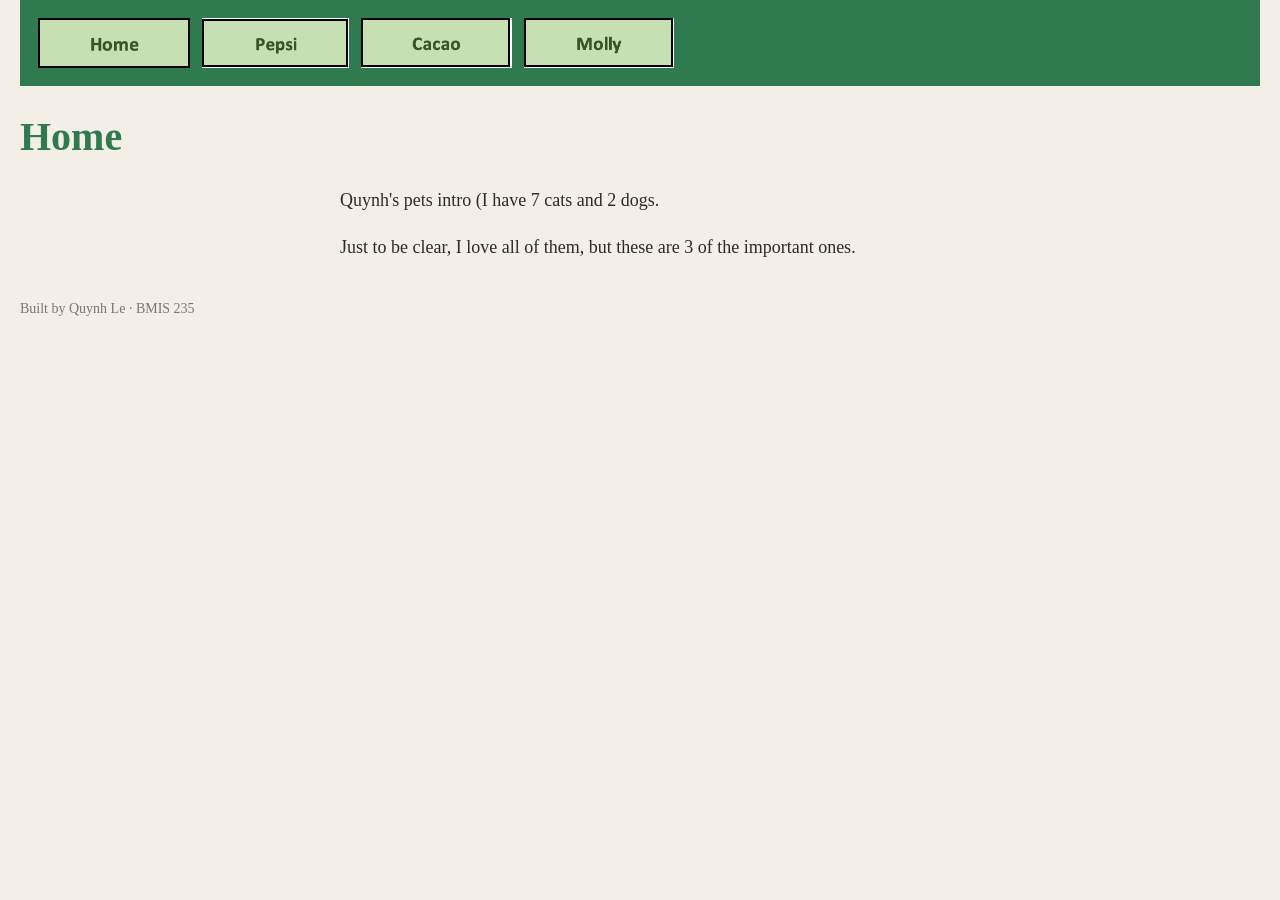
<file: index.html>
<!DOCTYPE html>
<!--
  Author: Quynh Le
  GU username: Quynh Le
  Course: BMIS 235 - HTML-3
-->
<html lang="en">
<head>
<meta charset="utf-8">
<meta name="author" content="Quynh Le">
<title>Home</title>

<!-- this one line connects the page to the stylesheet -->
<link rel="stylesheet" href="styles.css">
</head>
<body>

<!-- ===== MENU ============================================================
     The menu is four links. Each link wraps an image instead of words.
     Build it once on this page, check that every link works,
     then copy the whole <nav> block and paste it over the menu on the
     other three pages, so every page has the exact same menu.
     ===================================================================== -->
<nav>
    <a href="index.html"><img src="img/home.png" alt="Home"></a>
    <a href="page1.html"><img src="img/pepsi.png" alt="Page 1"></a>
    <a href="page2.html"><img src="img/cacao.png" alt="Page 2"></a>
    <a href="page3.html"><img src="img/molly.png" alt="Page 3"></a>
</nav>

<h1>Home</h1>
<p>Quynh's pets intro (I have 7 cats and 2 dogs.</p>
<p>Just to be clear, I love all of them, but these are 3 of the important ones.</p>

<!-- ===== SHOWCASE ======================================================
     This box is empty on purpose. In Part 7 you paste an interactive
     graphic BETWEEN the opening <div> and the closing </div> below.
     ===================================================================== -->
<div class="showcase"></div>

<!-- Footer: fill in your name -->
<footer>Built by Quynh Le &middot; BMIS 235</footer>

</body>
</html>
</file>
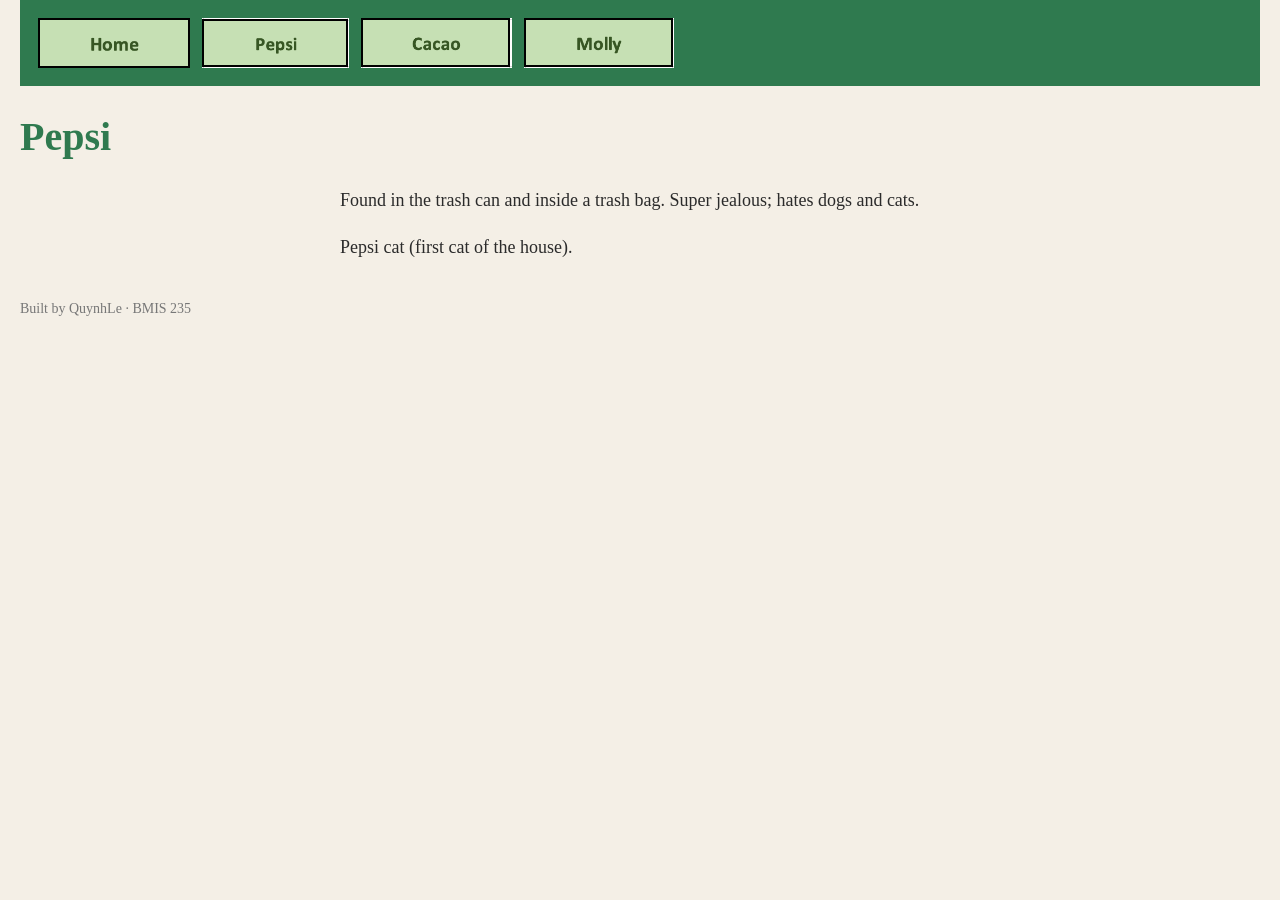
<file: page1.html>
<!DOCTYPE html>
<!--
  Author: QuynhLe
  GU username: QuynhLe
  Course: BMIS 235 - HTML-3
-->
<html lang="en">
<head>
<meta charset="utf-8">
<meta name="author" content="QuynhLe">
<title>Pepsi</title>

<!-- this one line connects the page to the stylesheet -->
<link rel="stylesheet" href="styles.css">
</head>
<body>

<!-- ===== MENU ============================================================
     The menu is four links. Each link wraps an image instead of words.
     Build it once on this page, check that every link works,
     then copy the whole <nav> block and paste it over the menu on the
     other three pages, so every page has the exact same menu.
     ===================================================================== -->
<nav>
    <a href="index.html"><img src="img/home.png" alt="Home"></a>
    <a href="page1.html"><img src="img/pepsi.png" alt="Pepsi"></a>
    <a href="page2.html"><img src="img/cacao.png" alt="Cacao"></a>
    <a href="page3.html"><img src="img/molly.png" alt="Molly"></a>
</nav>

<h1>Pepsi</h1>
<p>Found in the trash can and inside a trash bag. Super jealous; hates dogs and cats.</p>
<p>Pepsi cat (first cat of the house).</p>

<!-- Footer: fill in your name -->
<footer>Built by QuynhLe &middot; BMIS 235</footer>

</body>
</html>
</file>
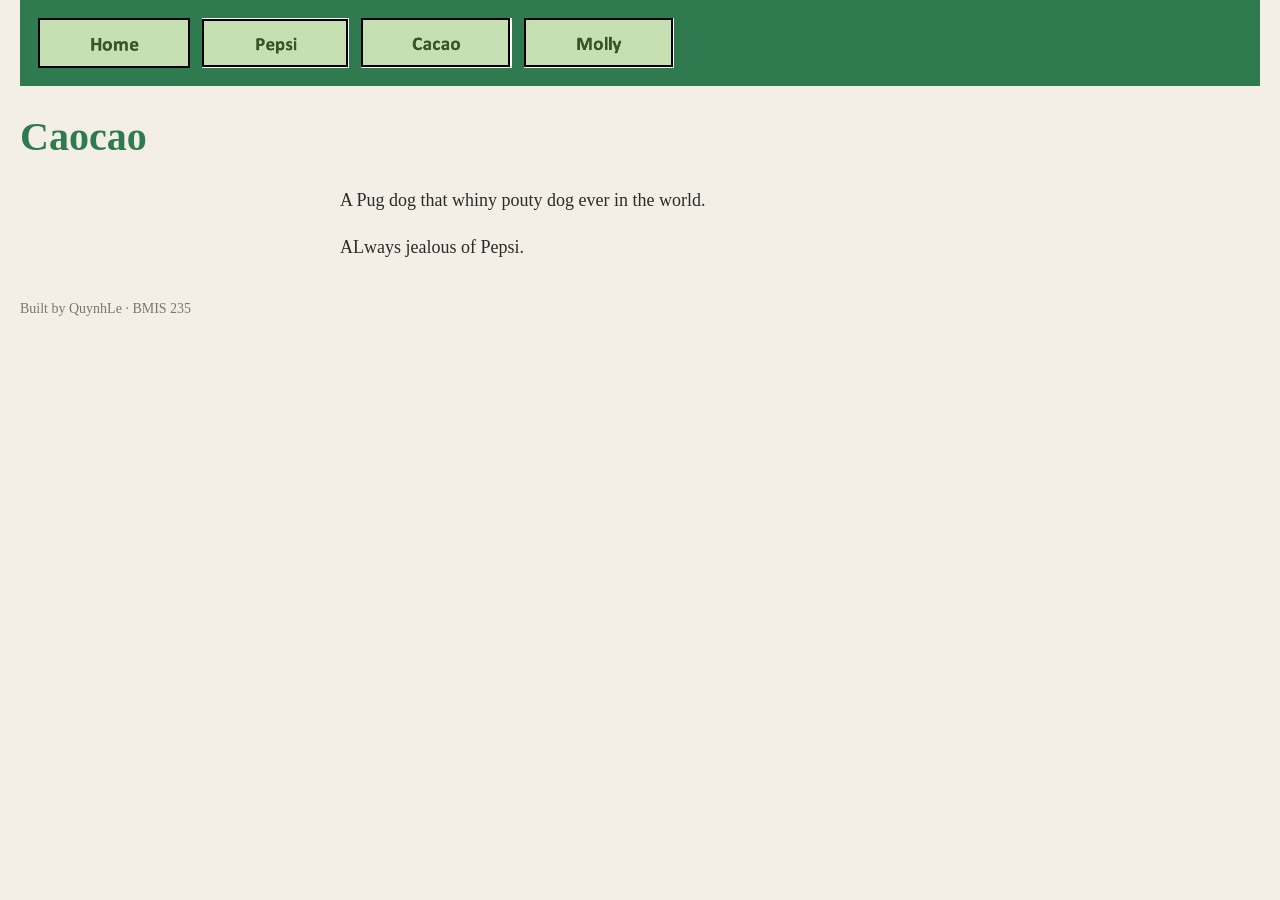
<file: page2.html>
<!DOCTYPE html>
<!--
  Author: QuynhLe
  GU username: QuynhLe
  Course: BMIS 235 - HTML-3
-->
<html lang="en">
<head>
<meta charset="utf-8">
<meta name="author" content="QuynhLe">
<title>Cacao</title>

<!-- this one line connects the page to the stylesheet -->
<link rel="stylesheet" href="styles.css">
</head>
<body>

<!-- ===== MENU ============================================================
     The menu is four links. Each link wraps an image instead of words.
     Build it once on this page, check that every link works,
     then copy the whole <nav> block and paste it over the menu on the
     other three pages, so every page has the exact same menu.
     ===================================================================== -->
<nav>
  <a href="index.html"><img src="img/home.png" alt="Home"></a>
    <a href="page1.html"><img src="img/pepsi.png" alt="Page 1"></a>
    <a href="page2.html"><img src="img/cacao.png" alt="Page 2"></a>
    <a href="page3.html"><img src="img/molly.png" alt="Page 3"></a>
</nav>

<h1>Caocao</h1>
<p>A Pug dog that whiny pouty dog ever in the world.</p>
<p>ALways jealous of Pepsi.</p>

<!-- Footer: fill in your name -->
<footer>Built by QuynhLe &middot; BMIS 235</footer>

</body>
</html>
</file>
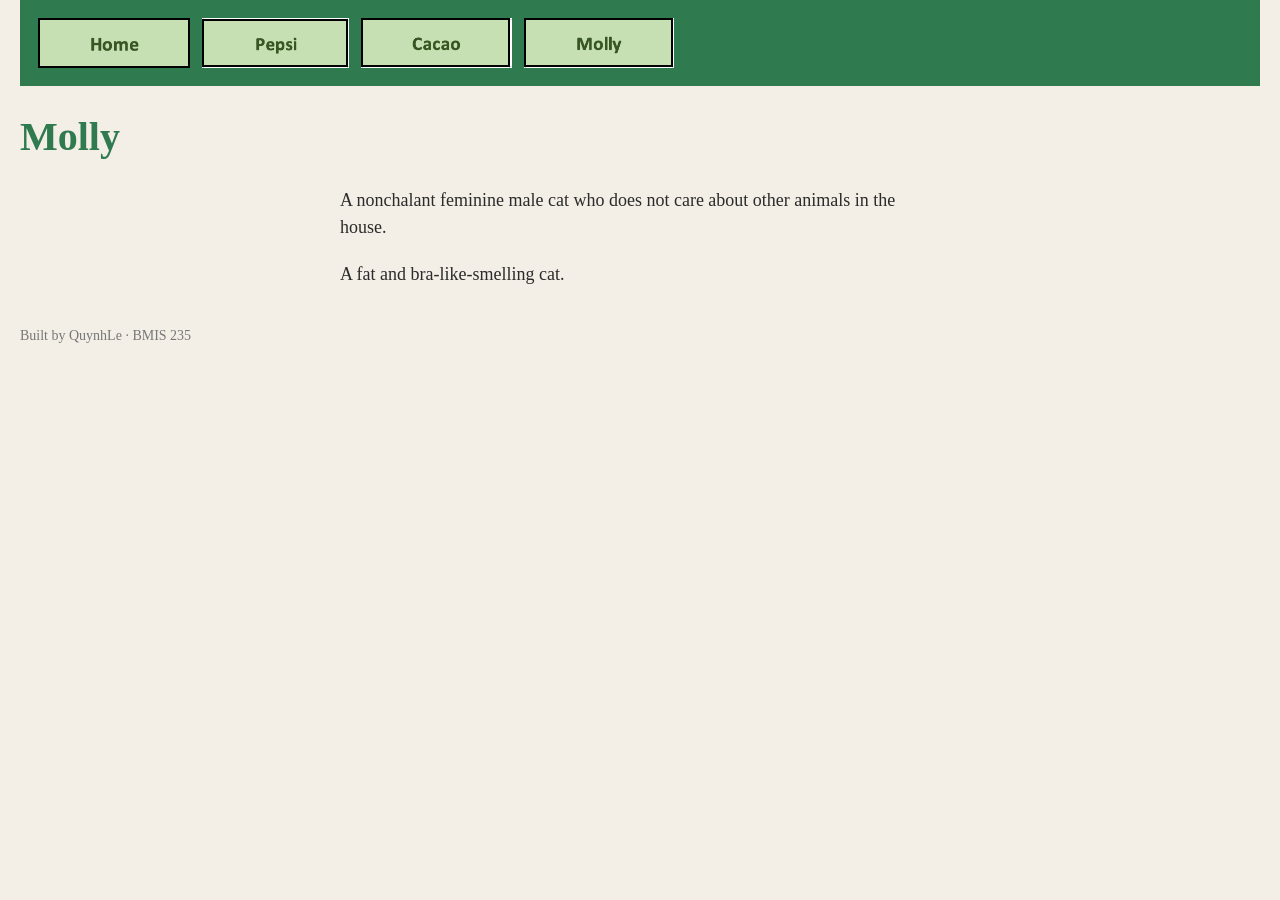
<file: page3.html>
<!DOCTYPE html>
<!--
  Author: QuynhLe
  GU username: QuynhLe
  Course: BMIS 235 - HTML-3
-->
<html lang="en">
<head>
<meta charset="utf-8">
<meta name="author" content="QuynhLe">
<title>Molly</title>
  <link rel="stylesheet" href="styles.css">
</head>
<body>

<!-- ===== MENU ============================================================
     The menu is four links. Each link wraps an image instead of words.
     Build it once on this page, check that every link works,
     then copy the whole <nav> block and paste it over the menu on the
     other three pages, so every page has the exact same menu.
     ===================================================================== -->
<nav>
    <a href="index.html"><img src="img/home.png" alt="Home"></a>
    <a href="page1.html"><img src="img/pepsi.png" alt="Pepsi"></a>
    <a href="page2.html"><img src="img/cacao.png" alt="Cacao"></a>
    <a href="page3.html"><img src="img/molly.png" alt="Molly"></a>
</nav>

<h1>Molly</h1>
<p> A nonchalant feminine male cat who does not care about other animals in the house.</p>
<p>A fat and bra-like-smelling cat.</p>

<!-- Footer: fill in your name -->
<footer>Built by QuynhLe &middot; BMIS 235</footer>

</body>
</html>
</file>
<file: styles.css>
/* =====================================================================
   styles.css  ·  YOUR BRAND
   ---------------------------------------------------------------------
   This one file is your brand guide. Every page that links to it gets
   the same font, the same colors and the same spacing.
   Change a color here once, and every page changes.

   Use the same font and colors you picked for your Excel menu images,
   so the menu and the pages look like one brand.
   ===================================================================== */

body {
    font-family: Georgia, "Times New Roman", serif;
    background-color: #f4efe6;
    color: #2b2b2b;
    margin: 0;
    padding: 0 20px 40px 20px;
}

/* the menu at the top of every page */
nav {
    background-color: #2f7a4f;
    padding: 14px;
    text-align: Georgia;
}

/* every image inside the menu is forced to the same height.
   If your images still look different sizes, their WIDTHS are
   different: go back to Excel and make every cell the same size. */
nav img {
    height: 50px;
    margin: 4px;
    vertical-align: middle;
}

/* no underline or border around the image links */
nav a {
    text-decoration: none;
}

h1 {
    color: #2f7a4f;
    text-align: Georgia;
    font-size: 40px;
}

p {
    max-width: 600px;
    margin: 20px auto;
    font-size: 18px;
    line-height: 1.5;
}

footer {
    text-align: Georgia;
    font-size: 14px;
    color: #777777;
    margin-top: 40px;
}
</file>
